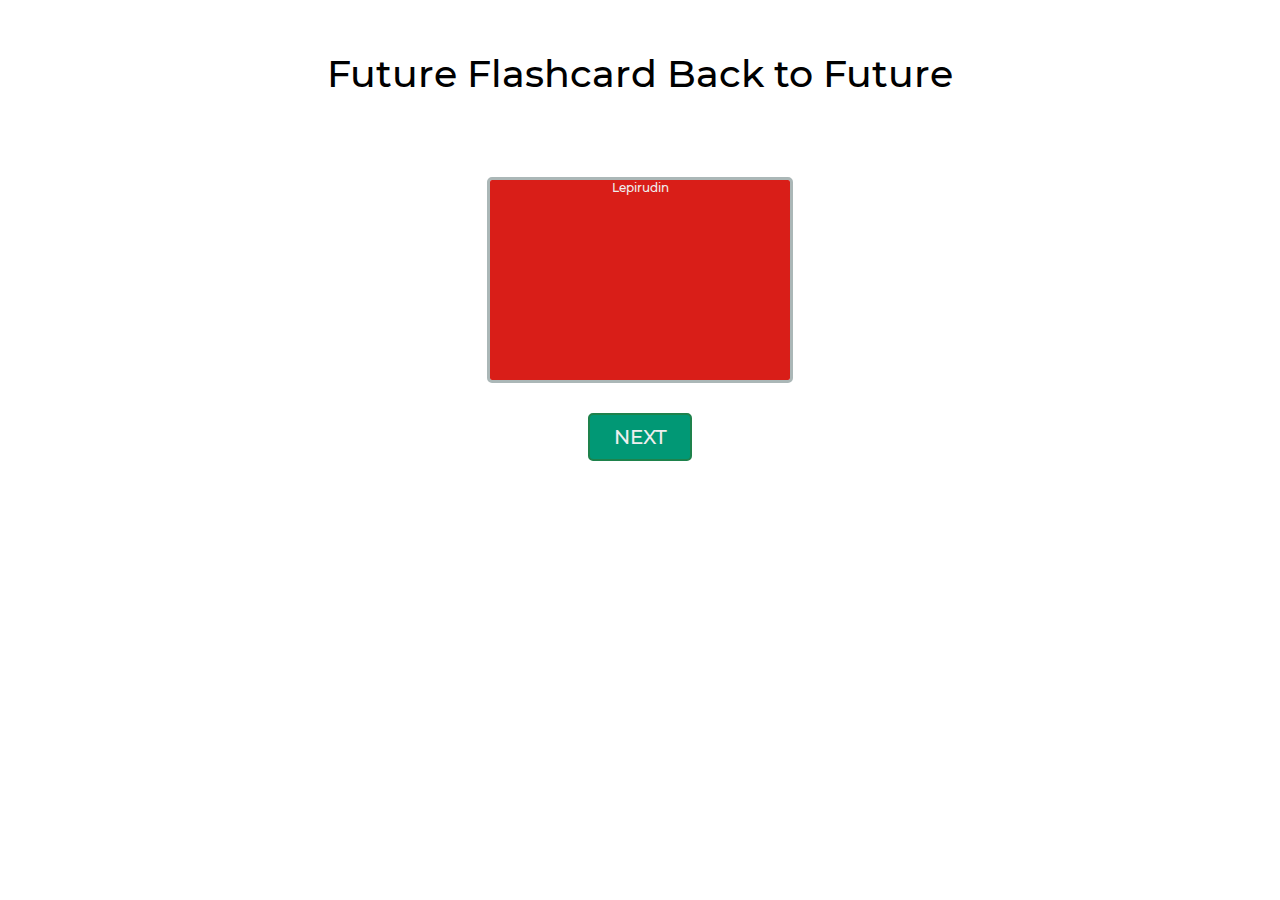
<file: deletetrash-main/index.html>
<DOCTYPE html>
<head>
 <link href="main.css" rel="stylesheet" type="text/css"/>
 <script src="jquery.min.js"></script>
 <script src="source.js"></script>
</head>
<body>
 <div id="activityTitle">Future Flashcard Back to Future</div>
 <div id="cardArea"></div>
 <div id="buttonArea"></div>
 </div>
</body>
</html>
</file>
<file: deletetrash-main/main.css>
html, body {
margin: 0;
padding: 0;
-webkit-user-select: none;
-moz-user-select: none;
user-select: none;
}
@font-face {
font-family: Montserrat;
src: url('Montserrat-Medium.ttf');
}
#activityTitle{
text-align:center;
font-size:38px;
font-family:Montserrat,Arial;
margin-top:50px;
}
#cardArea{
width:300px;
height:200px;
margin:auto;
margin-top:80px;
border:3px solid #ABB7B7;
border-radius:5px;
position:relative;
overflow:hidden;
}
.card{
width:300px;
height:200px;
position:absolute;
text-align:center;
font-size:12px;
color:#efefef;
font-family:Montserrat,Arial;
cursor:pointer;
}
#nextButton{
width:80px;
text-align:center;
font-size:20px;
padding:10px;
cursor:pointer;
color:#efefef;
margin:auto;
margin-top:30px;
background-color:#019875;
border: 2px solid #1E824C;
border-radius:5px;
font-family:Montserrat,Arial;
}
#nextButton:hover{
opacity:.6;
}
#finalMessage{
text-align:center;
font-size:30px;
margin-top:30px;
font-family:Montserrat,Arial;
}
</file>
